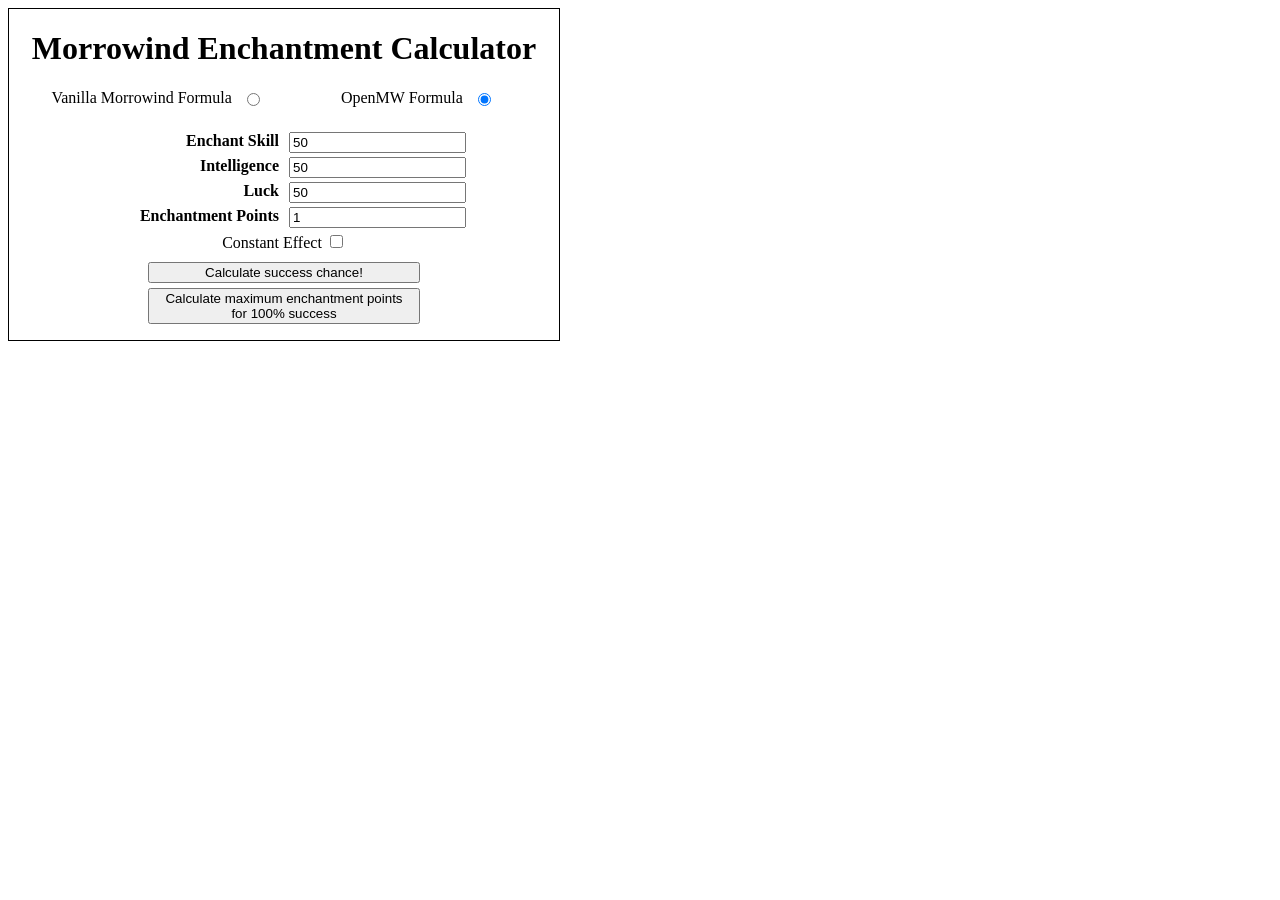
<file: index.html>
<!DOCTYPE html>
<html>
    <head>
        <script src="calculator.js"></script>
        <link rel="stylesheet" href="styles.css"></link>
    </head>
    <body>
        <div id="enchantment-form-div">
            <div id="header-div">
                <h1>Morrowind Enchantment Calculator</h1>
                <div id="formula-selection">
                    <div id="vanilla-formula-div" class="combo-input">
                        <label for="vanilla-formula" class="label">Vanilla Morrowind Formula</label>
                        <input type="radio" name="formula" id="vanilla-formula"/>
                    </div>
                    <div id="openmw-formula-div" class="combo-input">
                        <label for="openmw-formula" class="label">OpenMW Formula</label>
                        <input type="radio" name="formula" id="openmw-formula" checked>
                    </div>
                </div>
            </div>
            <div id="value-form">
                <div id="enchant-div" class="combo-input">
                    <div class="label">
                        <label for="enchant">Enchant Skill</label>
                    </div>
                    <div class="input-box">
                        <input type="number" name="enchant" id="enchant-input" value="50">
                    </div>
                </div>
                <div id="intelligence-div" class="combo-input">
                    <div class="label">
                        <label for="intelligence">Intelligence</label>
                    </div>
                    <div class="input-box" class="combo-input">
                        <input type="number" name="intelligence" id="intelligence-input" value="50">
                    </div>
                </div>
                <div id="luck-div" class="combo-input">
                    <div class="label">
                        <label for="luck">Luck</label>
                    </div>
                    <div class="input-box">
                        <input type="number" name="luck" id="luck-input" value="50">
                    </div>
                </div>
                <div id="enchantment-points" class="combo-input">
                    <div class="label">
                        <label for="enchantment-points">Enchantment Points</label>
                    </div>
                    <div class="input-box">
                        <input type="number" name="enchantment-points" id="enchantment-points-input" min="1" value="1">
                    </div>
                </div>
            </div>
            <div id="footer">
                <div id="options-div">
                    <label for="constant-effect">Constant Effect</label>
                    <input id="constant-effect-checkbox" name="constant-effect" type="checkbox"/>
                </div>
                <div id="buttons">
                    <button id="button-calculate-success">Calculate success chance!</button>
                    <button id="button-min-0-success">Calculate minimum enchantment points for >0% success</button>
                    <button id="button-min-100-success">Calculate maximum enchantment points for 100% success</button>
                </div>
            </div>
            <div id="results">
                <p id="results-p"></p>
            </div>
        </div>
    </body>
</html>
</file>
<file: styles.css>
#enchantment-form-div {
    border: 1px solid black;
    width: 550px;
    display: flex;
    flex-wrap: wrap;
    flex-direction: column;
    align-items: center;
}

#footer {
    display: flex;
    flex-direction: column;
    align-items: center;
}

#buttons {
    margin-top: 10px;
    display: flex;
    flex-direction: column;
    align-items: center;
    row-gap: 5px;
}

#button-min-0-success { 
    display: none;
}

#buttons button {
    width: 75%;
}

#value-form {
    display: flex;
    flex-wrap: wrap;
    flex-direction: row;
    justify-content: space-evenly;
    width: 400px;
    height: auto;
}

.combo-input {
    display: flex;
    flex-wrap: wrap;
    flex-direction: row;
    justify-content: space-evenly;
    width: 400px;
    height: auto;
    gap: 30px 10px;
}

.label {
    flex: 40%;
    width: 200px;
    height: 25px;
    order: 1;
    justify-content: flex-end;
    text-align: right;
    font-weight: bold;
}

.input-box {
    flex: 40%;
    width: 200px;
    height: 25px;
    order: 2;
}

#formula-selection {
    width: auto;
    height: auto;
    margin-bottom: 25px;
    display: flex;
}

#formula-selection div {
    width: auto;
    height: auto;
    justify-content: center;
    display: flex;
}

#formula-selection div label {
    height: auto;
    flex: 10%;
    font-weight: normal;
    justify-content: flex-start;
    order: 1;
}

#formula-selection div input {
    order: 2;
}
</file>
